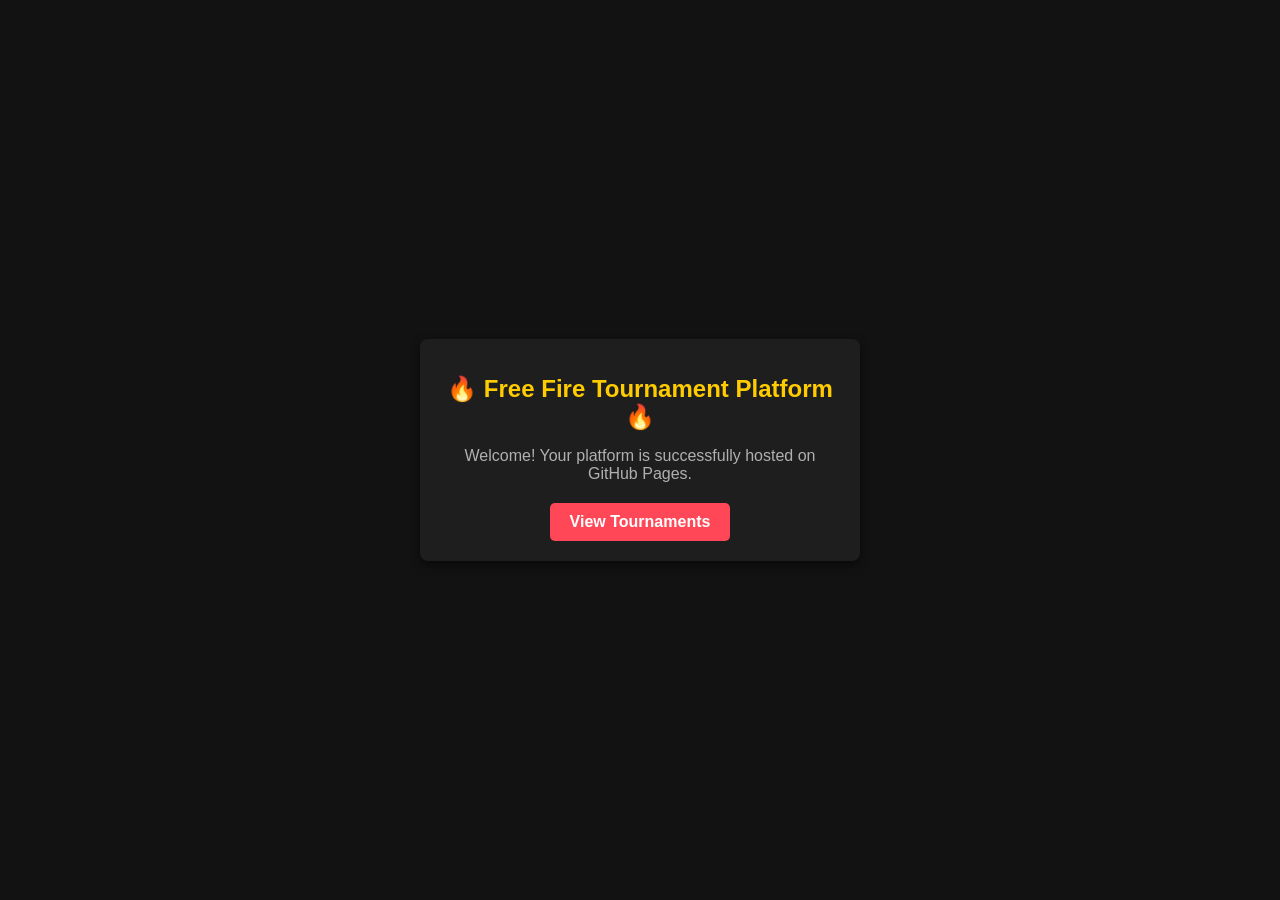
<file: index.html>
<!DOCTYPE html>
<html lang="en">
<head>
    <meta charset="UTF-8">
    <meta name="viewport" content="width=device-width, initial-scale=1.0">
    <title>Free Fire Tournaments</title>
    <link rel="stylesheet" href="style.css">
</head>
<body>
    <div class="container">
        <h1>🔥 Free Fire Tournament Platform 🔥</h1>
        <p>Welcome! Your platform is successfully hosted on GitHub Pages.</p>
        <a href="#" class="btn">View Tournaments</a>
    </div>
</body>
</html>
</file>
<file: style.css>
body {
    font-family: Arial, sans-serif;
    background-color: #121212;
    color: #ffffff;
    margin: 0;
    padding: 0;
    display: flex;
    justify-content: center;
    align-items: center;
    height: 100vh;
    text-align: center;
}

.container {
    padding: 20px;
    background: #1e1e1e;
    border-radius: 8px;
    box-shadow: 0 4px 10px rgba(0,0,0,0.5);
    max-width: 400px;
    width: 90%;
}

h1 {
    color: #ffcc00;
    font-size: 24px;
}

p {
    color: #b0b0b0;
    margin-bottom: 20px;
}

.btn {
    display: inline-block;
    background-color: #ff4757;
    color: white;
    padding: 10px 20px;
    text-decoration: none;
    border-radius: 5px;
    font-weight: bold;
}

.btn:hover {
    background-color: #ff6b81;
}
</file>
